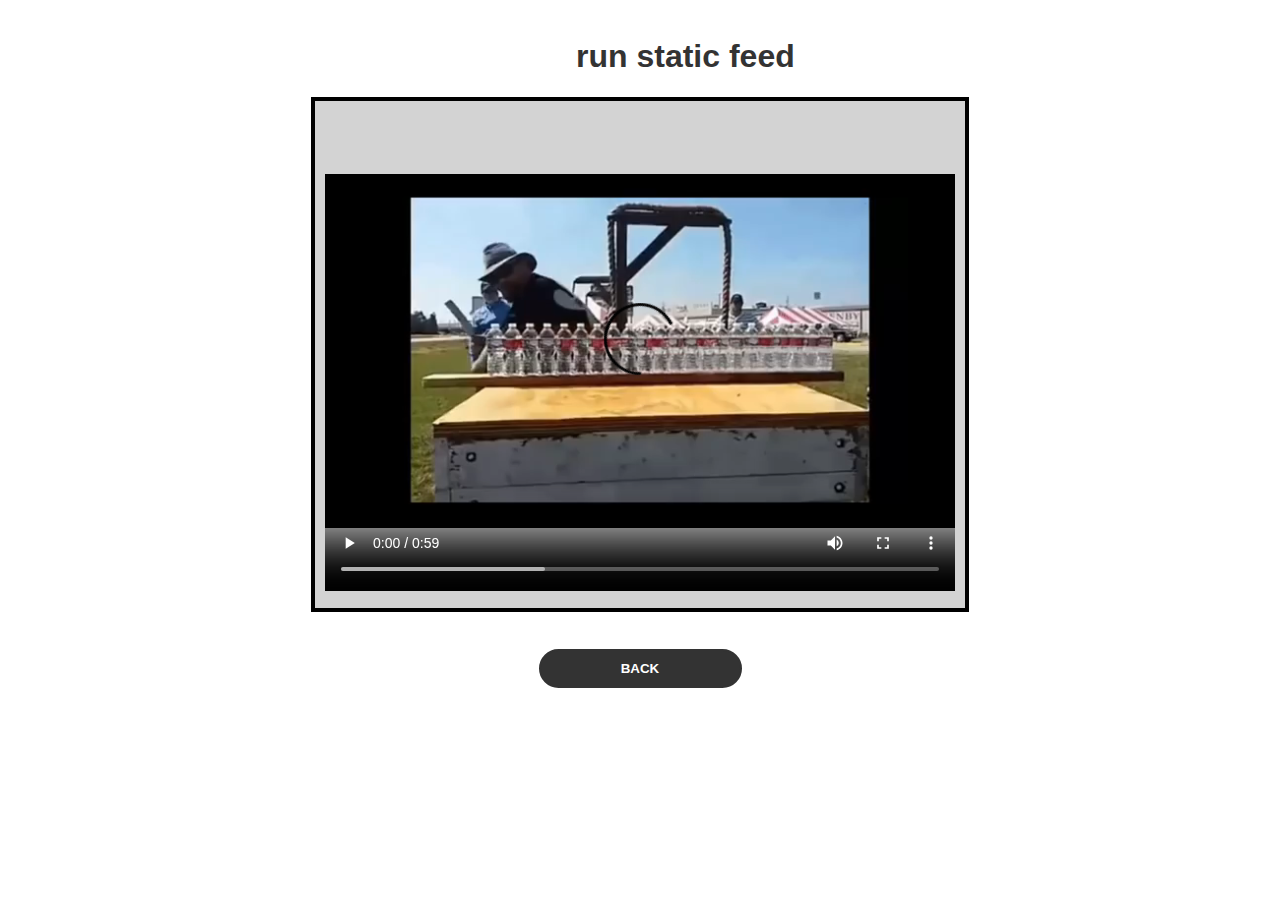
<file: templates/static.html>
<!DOCTYPE html>
<html lang="en">

<head>
    <meta charset="UTF-8">
    <meta name="viewport" content="width=device-width, initial-scale=1.0">
    <link rel="stylesheet" href="../static/style.css" />
    <title>Static</title>
</head>
<style>
    video {
        width: 630px;
        height: 480px;
        /* transform: rotate(180deg); */
        /* padding-top: 150px; */
    }
    
    .streamContainer {
        border: 4px solid black;
        background-color: lightgrey;
        width: 630px;
        margin: 2rem auto;
        overflow: auto;
        /* padding: 0 2rem; */
        padding: 10px;
        margin: auto;
    }
    
    h1 {
        padding-top: 5px;
        padding-right: 20px;
        padding-left: 35%;
        padding-bottom: 15px;
        margin-left: 10%;
        margin-top: 2%;
        margin-right: 20%;
        /* margin-bottom: 5%; */
    }
</style>

<body>
    <h1>run static feed</h1>
    <div class="streamContainer">
        <video width="330" height="240" controls>
            <source src="/static/vid.mp4"/ type="video/mp4">
        </video>
    </div>
    <div class="container">
        <div class="form-input">
            <form action="/stream_stati" method="POST">
                <button name="stream_stati" type="submit" class="btn">back</button>
            </form>
        </div>
    </div>
</body>

</html>
</file>
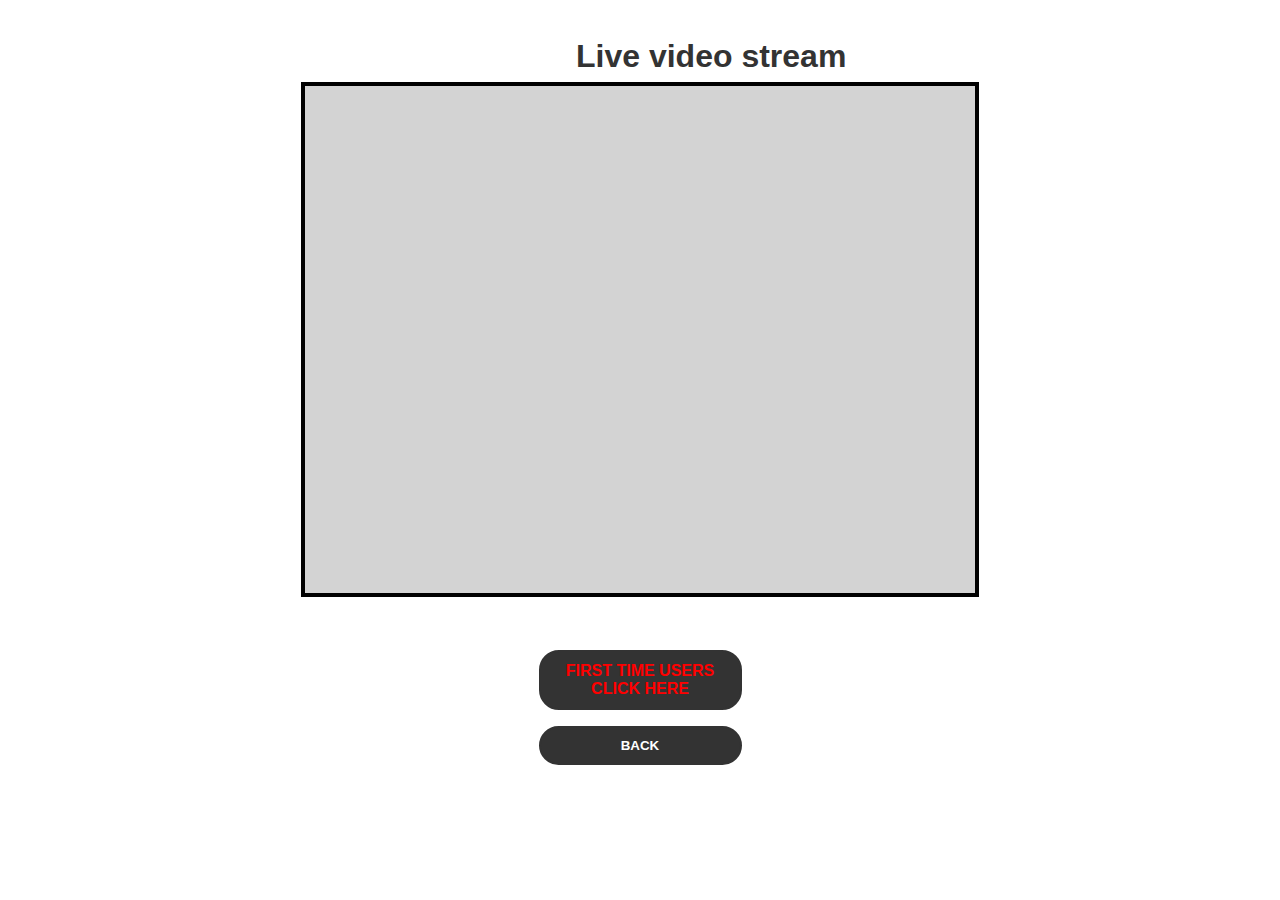
<file: templates/stream.html>
﻿<!DOCTYPE html>
<html lang="en">

<head>
    <meta charset="UTF-8" />
    <meta name="viewport" content="width=device-width, initial-scale=1.0" />
    <link rel="stylesheet" href="../static/style.css" />
    <title>Live Stream</title>
</head>
<style>
    video {
        width: 650px;
        height: 480px;
    }
    
    h1 {
        padding-top: 5px;
        padding-right: 20px;
        padding-left: 35%;
        margin-left: 10%;
        margin-top: 2%;
        margin-right: 20%;
    }
    
    .streamContainer {
        border: 4px solid black;
        background-color: lightgrey;
        width: 650px;
        /* margin: 2rem auto; */
        overflow: auto;
        /* padding: 0 2rem; */
        padding: 10px;
        /* margin: auto; */
        display: block;
        margin-left: auto;
        margin-right: auto;
    }
    
    .hidden {
        display: none;
    }
</style>

<body>
    <h1>Live video stream</h1>
    <div class="conainer">
        <div class="streamContainer">
            <video id="stream" src="http://e6d9172185e9.ngrok.io/stream.ogg" type="video/ogg; codecs=theora" autoplay="autoplay" />
        </div>
    </div>

    <div class="container">
        <div class="form-input">
            <div class="container">
                <div id="newpost" class="hidden">
                    <input type="button" onclick="location.href='https://docs.adobe.com/content/help/en/target/using/experiences/vec/troubleshoot-composer/mixed-content.html' ; " value="how to enable mixed content" class="btn" />
                    <h5 style="color: red;" class="container">
                        Might need to enable mixed content click above to get instructions on how to do it. Adobe might displays "forbiden" error refresh adobe page and it should display. Click button below to hide this message
                    </h5>
                </div>
            </div>

            <button style="font-size: medium; color: red" id="button" onclick="showhide()" class="btn">FIRST TIME USERS CLICK HERE</button>

            <script>
                function showhide() {
                    var div = document.getElementById("newpost");
                    div.classList.toggle("hidden");
                }
            </script>

            <form action="/stream_stati" method="POST">
                <button name="back" type="submit" class="btn">back</button>
            </form>
        </div>
    </div>
</body>

</html>
</file>
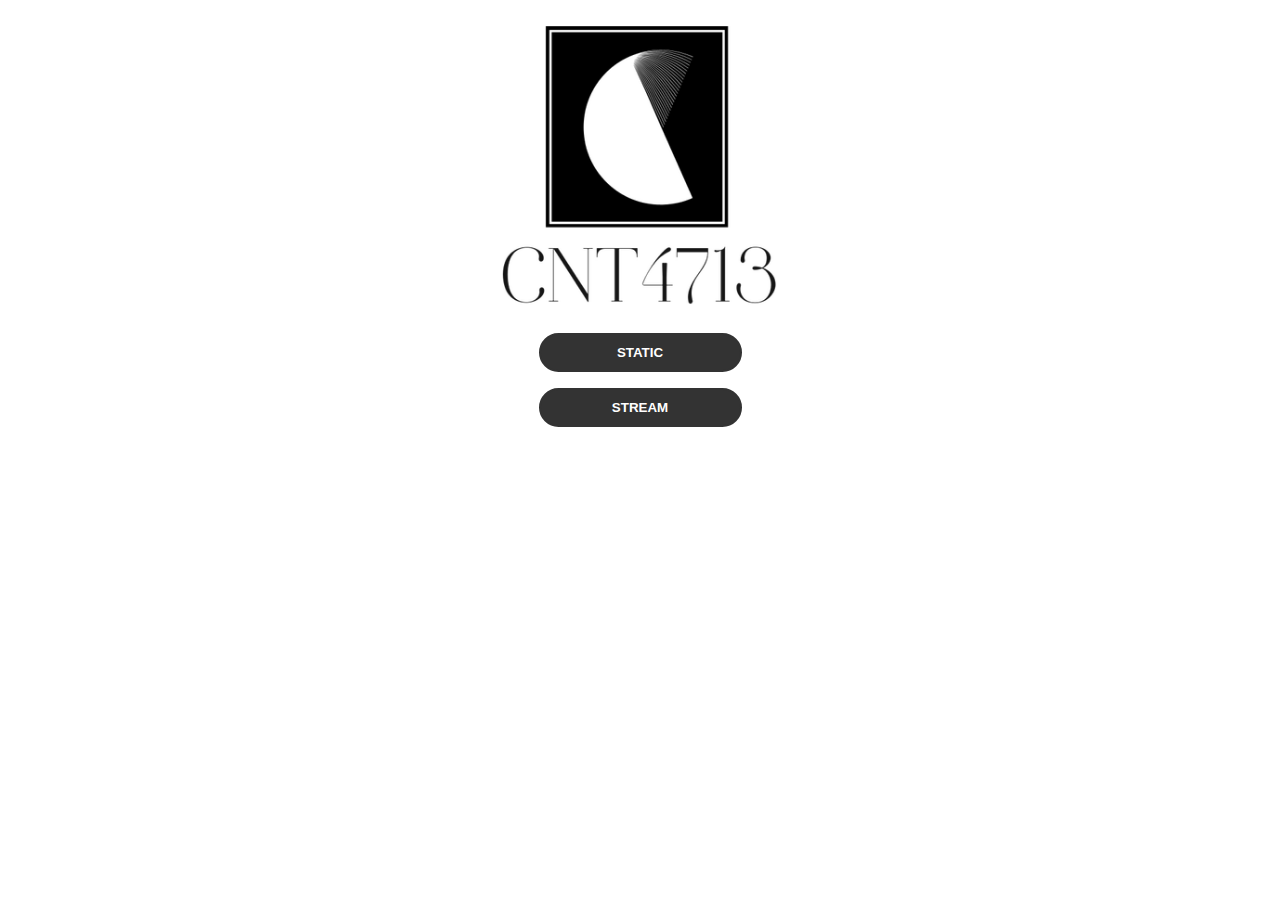
<file: templates/stream_static.html>
<!DOCTYPE html>
<html lang="en">

<head>
    <meta charset="UTF-8" />
    <meta name="viewport" content="width=device-width, initial-scale=1.0" />
    <link rel="stylesheet" href="../static/style.css" />
    <title>Stream or Static feed</title>
</head>

<body>
    <div class="container">
        <img src="../static/logo.png" alt="CNT4713" class="logo" />
        <div class="form-input">
            <form action="/static" method="POST">
                <button name="static" type="submit" class="btn">static</button>
            </form>

            <form action="/stream" method="POST">
                <button name="stream" type="submit" class="btn">stream</button>
            </form>
        </div>
        <!-- <form action="/templates/static.html" method="POST">
            <input type="submit" value="Static" class="btn" />
            <input type="submit" value="Stream" class="btn" />
        </form> -->
    </div>

    <!-- <div class="container">
        <form action="http://127.0.0.1:5501/templates/static.html">
            <input type="submit" value="Static" class="btn" />
        </form>

        <form action="http://127.0.0.1:5501/templates/stream.html">
            <input type="submit" value="Stream" class="btn" />
    </div> -->
</body>

</html>
</file>
<file: static/style.css>
* {
    /* box-sizing: border-box; */
    margin: 0;
    padding: 0;
}

body {
    background: white;
    font-family: Arial, Helvetica, sans-serif;
    color: #333;
    line-height: 1.6;
}

.container {
    max-width: 650px;
    margin: 1rem auto;
    overflow: auto;
    padding: 0 2rem;
}


/* h1 {
    padding-top: 5px;
    padding-right: 20px;
    padding-left: 35%;
    margin-left: 10%;
    margin-top: 2%;
    margin-right: 20%;
} */

h5 {
    font-size: small;
    text-align: center;
    /* color: red; */
    margin-bottom: 1cm;
}


/* .streamContainer { 
    /* border: 4px solid black; */


/* background-color: lightgrey; */


/* width: 650px; */


/* margin: 2rem auto; */


/* overflow: auto; */


/* padding: 0 2rem; */


/* padding: 10px; */


/* margin: auto; */


/* } 
/*  */

h3 {
    margin-bottom: 10px;
    text-align: center;
    padding: 5px;
}

img {
    width: 100%;
}

p.message {
    color: red;
    text-align: center;
    margin-top: 0;
}

.logo {
    width: 300px;
    display: block;
    margin: auto;
}

.form-input {
    margin-bottom: 10px;
    text-align: center;
    padding: 5px;
}

.btn {
display: block;
    width: 100%;
    background: #333;
    color: #fff;
    padding: 10px 20px;
    border: none;
    cursor: pointer;
    outline: none;
    margin-top: 1rem;
    border-radius: 20px;
    max-width: 203px;
    margin: 0 auto;
    margin-top: 1rem;
    font-weight: 600;
    text-transform: uppercase;
    border: 2px solid #333;
}
.btn:hover {
    background: white;
    color: #333;
}
</file>
